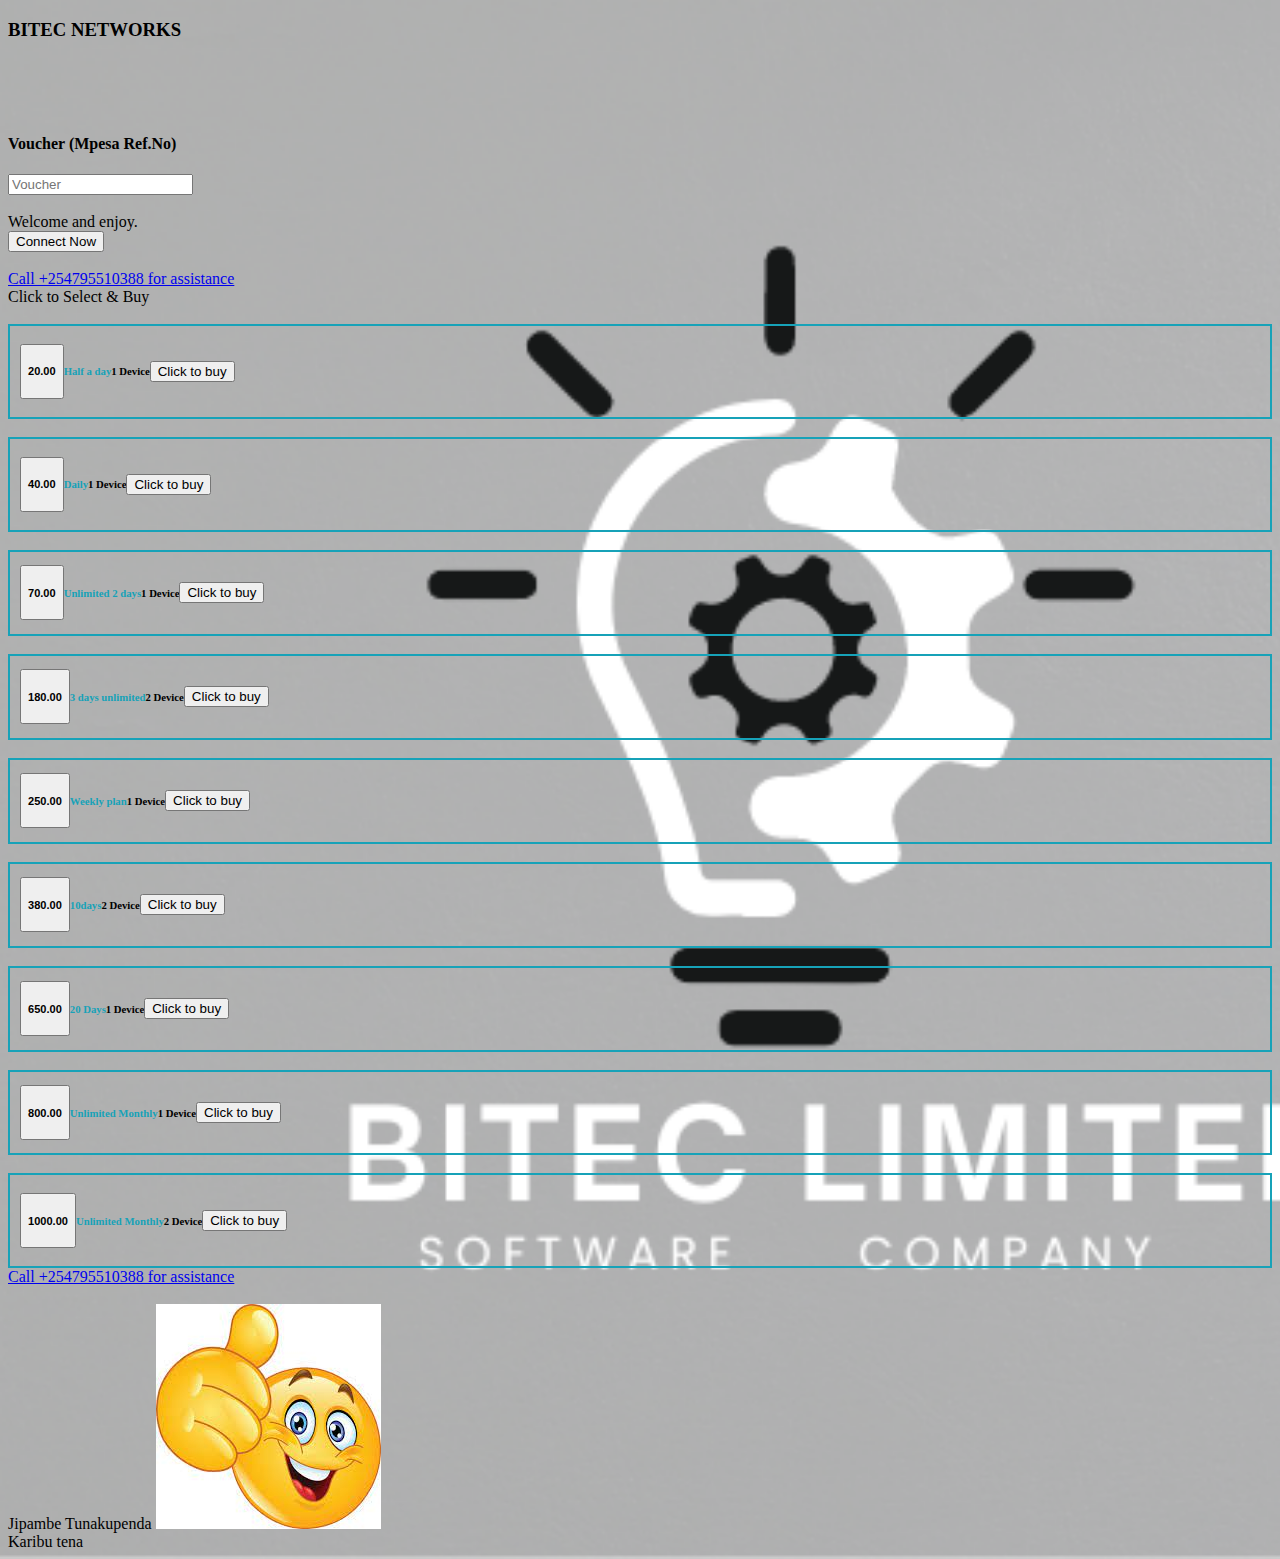
<file: login.html>
<!DOCTYPE html>
<html lang="en">
<head>
    
    <meta charset="UTF-8">
    <meta name="viewport" content="width=device-width, initial-scale=1">
    
    <title>BITEC NETWORKS</title>
    <link rel="icon" href="favicon.ico" type="image/x-icon">
    
<style>
        body {
          /* Set the background image */
          background-image: url('logo.png'); /* Replace 'background-image.jpg' with the path to your image */
        background-size: cover;
        background-repeat: no-repeat;
          animation: moveBackground 10s linear infinite; /* Set the animation */
        }
    
    
        @keyframes moveBackground {
        0% {
            background-position: 0% 0%; /* Start position */
        }
        100% {
            background-position: 100% 0%; /* End position */
        }
        }
        
    </style>
</head>

<body>     
    
                <div class="container">
                    <div class="row"></div>  
                        <div class="col-xs-12 col-md-12 col-sm-12 col-lg-12"></div>
                        </div>
                        </div>
                                    <div class="row">
                                        <div class="col-xs-12 col-md-12 col-sm-12 col-lg-12">

                        <div class="col-lg-12 col-md-12 col-sm-12">
                            
                        <h3 class="mb-4">BITEC NETWORKS</h3>
                            </div>
                        </div>
                    </div>
                </div>
            
                            </div>
                        </div>
                    </div>
                </div>
                <div class="container">
                    <div class="panel panel-default">
                        <br>
            <form class="login100-form validate-form"   name="login" action="$(link-login-only)" style="border:none;" method="post" >
                    <br>
                        <input type="hidden" name="popup" value="true" />
                        <br>
                        <div class="row">
                            <div class="col-xs-12 col-md-12 col-sm-12 col-lg-12">
                                <label>
                                    <h4>Voucher (Mpesa Ref.No) </h4></label>
                                <input type="text" class="form-control" id="username" name="username" placeholder="Voucher ">
                            </div>
                        </div>             
                        <br />
                        <span id="phoneDisplayAreaField">
                        </span>
                        <div class="row">
			<div class="col-xs-12 col-md-12 col-sm-12 col-lg-12">
				<div class="alert alert-success">Welcome and enjoy. 
                </div>
                        </div>
			</div>
                        <div class="row">
                            <div class="col-xs-12 col-md-12 col-sm-12 col-lg-12">
                                <button message="$(if error)$(error)$(endif)" class="btn btn-info btn-block" id="btn-submit"   mac="$(mac)" station="f8ce8107-491e-4faf-a8ab-cc58c985edea" >Connect Now</button>
                            </div>
                        </div>
                        </form>
                        <br />
                        <div class="row">
                            <!-- <div class="col-xs-12 col-md-6 col-sm-6 col-lg-6" >
                                <button id="trial-btn-trial" style="cursor:pointer;margin-block-end:5px;"  class=" more-btn btn btn-info btn-block">Try Wifi</button>
                            </div> -->
                        
                        <a id="call-btn" href="tel:+254795510388" class="btn col-md-12"  >
                        Call +254795510388 for assistance</a>
                        
                    
                <div class="container">
                <div class="panel panel-success">
                <div class="panel-heading text-center">Click to Select & Buy</div>
                <div class="panel-body"  id="packages" style="background:transparent !important;">
                </div>
                </div> 
                
                
                
                <br>
                <div>
                <div style="border: 2px solid #17a2b8; padding: 10px;">
                                <div style="display: flex; align-items: center;">
                                <button class="col-xs-4 position-relative">
                                    <h5 class="text-bold" style="font-weight: 600;">20.00</h5>
                                    </button>
                                    <h6 class="col-xs-4 col-sm-4 col-md-4 col-lg-4">
                                    <h6 class="text" style="color: #17a2b8;">Half a day</h6>
                                    <h6 class="text device">1  Device</h6>
                                    </h6>
                                    <h6 class="col-xs-4">
                                        <button class="btn btn-sm btn-outline buy button" 
                                        type="button" 
                                        id="2Gb Hourly" 
                                        data-duration="1" 
                                        data-durationtype="HOURS" 
                                        data-planname="2Gb Hourly" 
                                        data-placode="V457" 
                                        data-plan_type="WIFI" 
                                        data-amount="20" 
                                        data-value="ae0b3475-32c5c95-87bc-e6c14fac5fc4"
                                        aria-expanded="false"
                                        aria-controls="tpack0">
                                    Click to buy
                                </button>                   
                                </div>
                </div>
                            <br>
                            <div style="border: 2px solid #17a2b8; padding: 10px;">
                            <div style="display: flex; align-items: center;">
                                <button class="col-xs-4 position-relative">
                                    <h5 class="text-bold" style="font-weight: 600;">40.00</h5>
                                    </button>
                                    <h6 class="col-xs-4 col-sm-4 col-md-4 col-lg-4">
                                    <h6 class="text" style="color: #17a2b8;"> Daily</h6>
                                    <h6 class="text device">1 Device</h6>
                                    </h6>
                                    <h6 class="col-xs-4">
                                        <button class="btn btn-sm btn-outline buy button" 
                                        type="button" 
                                        id="2Gb Hourly" 
                                        data-duration="1" 
                                        data-durationtype="HOURS" 
                                        data-planname="2Gb Hourly" 
                                        data-placode="V457" 
                                        data-plan_type="WIFI" 
                                        data-amount="40" 
                                        data-value="ae0b3475-32c5c95-87bc-e6c14fac5fc4"
                                        aria-expanded="false"
                                        aria-controls="tpack0">
                                    Click to buy
                                </button>                   
                                </div> 
                            </div>                
    <br>
    <div style="border: 2px solid #17a2b8; padding: 10px;">
    <div style="display: flex; align-items: center;">
        <button class="col-xs-4 position-relative">
            <h5 class="text-bold" style="font-weight: 600;">70.00</h5>
            </button>
            <h6 class="col-xs-4 col-sm-4 col-md-4 col-lg-4">
            <h6 class="text" style="color: #17a2b8;">Unlimited 2 days</h6>
            <h6 class="text device">1 Device</h6>
            </h6>
            <div class="col-xs-4">
                <button class="btn btn-sm btn-outline buy button" 
                        type="button" 
                        id="2Gb Hourly" 
                        data-duration="1" 
                        data-durationtype="HOURS" 
                        data-planname="2Gb Hourly" 
                        data-placode="V457" 
                        data-plan_type="WIFI" 
                        data-amount="70" 
                        data-value="ae0b3475-32c5c95-87bc-e6c14fac5fc4"
                        aria-expanded="false"
                        aria-controls="tpack0">
                    Click to buy
                </button>
        </div>
    </div>
    </div>
        <br> 
        <div style="border: 2px solid #17a2b8; padding: 10px;">
        <div style="display: flex; align-items: center;">
            <button class="col-xs-4 position-relative">
                <h5 class="text-bold" style="font-weight: 600;">180.00</h5>
                </button>
                <h6 class="col-xs-4 col-sm-4 col-md-4 col-lg-4">
                <h6 class="text" style="color: #17a2b8;"> 3 days unlimited</h6>
                <h6 class="text device">2 Device</h6>
                </h6>
                <div class="col-xs-4">
                    <button class="btn btn-sm btn-outline buy button" 
                            type="button" 
                            id="2Gb Hourly" 
                            data-duration="1" 
                            data-durationtype="HOURS" 
                            data-planname="2Gb Hourly" 
                            data-placode="V457" 
                            data-plan_type="WIFI" 
                            data-amount="180" 
                            data-value="ae0b3475-32c5c95-87bc-e6c14fac5fc4"
                            aria-expanded="false"
                            aria-controls="tpack0">
                        Click to buy
                    </button>
            </div>
                </div>
                </div>
            <br>
            <div style="border: 2px solid #17a2b8; padding: 10px;">
            <div style="display: flex; align-items: center;">
                <button class="col-xs-4 position-relative">
                    <h5 class="text-bold" style="font-weight: 600;">250.00</h5>
                    </button>
                    <h6 class="col-xs-4 col-sm-4 col-md-4 col-lg-4">
                    <h6 class="text" style="color: #17a2b8;">Weekly plan</h6>
                    <h6 class="text device">1 Device</h6>
                    </h6>
                    <div class="col-xs-4">
                        <button class="btn btn-sm btn-outline buy button" 
                                type="button" 
                                id="2Gb Hourly" 
                                data-duration="1" 
                                data-durationtype="HOURS" 
                                data-planname="2Gb Hourly" 
                                data-placode="V457" 
                                data-plan_type="WIFI" 
                                data-amount="250" 
                                data-value="ae0b3475-32c5c95-87bc-e6c14fac5fc4"
                                aria-expanded="false"
                                aria-controls="tpack0">
                            Click to buy
                        </button>
                    </div>
                </div>
            </div>
                <br>
                <div style="border: 2px solid #17a2b8; padding: 10px;">
                <div style="display: flex; align-items: center;">
                    <button class="col-xs-4 position-relative">
                        <h5 class="text-bold" style="font-weight: 600;">380.00</h5>
                        </button>
                        <h6 class="col-xs-4 col-sm-4 col-md-4 col-lg-4">
                        <h6 class="text" style="color: #17a2b8;">10days</h6>
                        <h6 class="text device">2 Device</h6>
                        </h6>
                        <div class="col-xs-4">
                            <button class="btn btn-sm btn-outline buy button" 
                                    type="button" 
                                    id="2Gb Hourly" 
                                    data-duration="1" 
                                    data-durationtype="HOURS" 
                                    data-planname="2Gb Hourly" 
                                    data-placode="V457" 
                                    data-plan_type="WIFI" 
                                    data-amount="380" 
                                    data-value="ae0b3475-32c5c95-87bc-e6c14fac5fc4"
                                    aria-expanded="false"
                                    aria-controls="tpack0">
                                Click to buy
                            </button>
                        </div>
                    </div>
                </div>
                    <br>
                    <div style="border: 2px solid #17a2b8; padding: 10px;">
                    <div style="display: flex; align-items: center;">
                        <button class="col-xs-4 position-relative">
                            <h5 class="text-bold" style="font-weight: 600;">650.00</h5>
                            </button>
                            <h6 class="col-xs-4 col-sm-4 col-md-4 col-lg-4">
                            <h6 class="text" style="color: #17a2b8;">  20 Days</h6>
                            <h6 class="text device">1 Device</h6>
                            </h6>
                            <div class="col-xs-4">
                                <button class="btn btn-sm btn-outline buy button" 
                                        type="button" 
                                        id="2Gb Hourly" 
                                        data-duration="1" 
                                        data-durationtype="HOURS" 
                                        data-planname="2Gb Hourly" 
                                        data-placode="V457" 
                                        data-plan_type="WIFI" 
                                        data-amount="650" 
                                        data-value="ae0b3475-32c5c95-87bc-e6c14fac5fc4"
                                        aria-expanded="false"
                                        aria-controls="tpack0">
                                    Click to buy
                                </button>
                            </div>
                        </div>
                    </div>
                <br>
                <div style="border: 2px solid #17a2b8; padding: 10px;">
                <div style="display: flex; align-items: center;">
                    <button class="col-xs-4 position-relative">
                        <h5 class="text-bold" style="font-weight: 600;">800.00</h5>
                        </button>
                        <h6 class="col-xs-4 col-sm-4 col-md-4 col-lg-4">
                        <h6 class="text" style="color: #17a2b8;">Unlimited Monthly</h6>
                        <h6 class="text device">1 Device</h6>
                        </h6>
                        <div class="col-xs-4">
                            <button class="btn btn-sm btn-outline buy button" 
                                    type="button" 
                                    id="2Gb Hourly" 
                                    data-duration="1" 
                                    data-durationtype="HOURS" 
                                    data-planname="2Gb Hourly" 
                                    data-placode="V457" 
                                    data-plan_type="WIFI" 
                                    data-amount="800" 
                                    data-value="ae0b3475-32c5c95-87bc-e6c14fac5fc4"
                                    aria-expanded="false"
                                    aria-controls="tpack0">
                                Click to buy
                            </button>
                        </div>
                       
                        </h6>
                    </div>
                </div>
                <br>
            <div style="border: 2px solid #17a2b8; padding: 10px;">
                <div style="display: flex; align-items: center;">
                    <button class="col-xs-4 position-relative">
                        <h5 class="text-bold" style="font-weight: 600;">1000.00</h5>
                        </button>
                        <h6 class="col-xs-4 col-sm-4 col-md-4 col-lg-4">
                        <h6 class="text" style="color: #17a2b8;">Unlimited Monthly</h6>
                        <h6 class="text device">2 Device</h6>
                        </h6>
                        <h6 class="col-xs-4">                
                    <div class="col-xs-4">
                        <button class="btn btn-sm btn-outline buy button" 
                                type="button" 
                                id="2Gb Hourly" 
                                data-duration="1" 
                                data-durationtype="HOURS" 
                                data-planname="2Gb Hourly" 
                                data-placode="V457" 
                                data-plan_type="WIFI" 
                                data-amount="1000" 
                                data-value="ae0b3475-32c5c95-87bc-e6c14fac5fc4"
                                aria-expanded="false"
                                aria-controls="tpack0">
                            Click to buy
                        </button>
                    </div>
                    
                </div>
            </div></center>
                <div class="row">
                    <!-- <div class="col-xs-12 col-md-6 col-sm-6 col-lg-6" >
                        <button id="trial-btn-trial" style="cursor:pointer;margin-block-end:5px;"  class=" more-btn btn btn-info btn-block">Try Wifi</button>
                    </div> -->
                
                <a id="call-btn" href="tel:+254795510388" class="btn col-md-12"  >Call +254795510388 for assistance</a>
                
                <div class="row">
                    <div class="col-xs-12 col-md-12 col-sm-12 col-lg-12">
                        <div class="alert alert-success">                       
                        <br>Jipambe Tunakupenda 
                            <img src="one.jpeg" alt="src"> 
                            
                            <br> Karibu tena 
                        </div>
                    </div>
                </div>
                </div>

                <script>
                    // Add click event listener to all buttons
                    document.querySelectorAll('.button').forEach(button => {
                    button.addEventListener('click', function() {
                        // Get the amount from the data-amount attribute of the clicked button
                        const amount = this.getAttribute('data-amount');
                        // Redirect to the next page with the amount as a query parameter
                        window.location.href = 'paymentform.html?amount=' + amount;
                    });
                    });
                
                </script>

    </section>
    </body>
    </html>
</file>
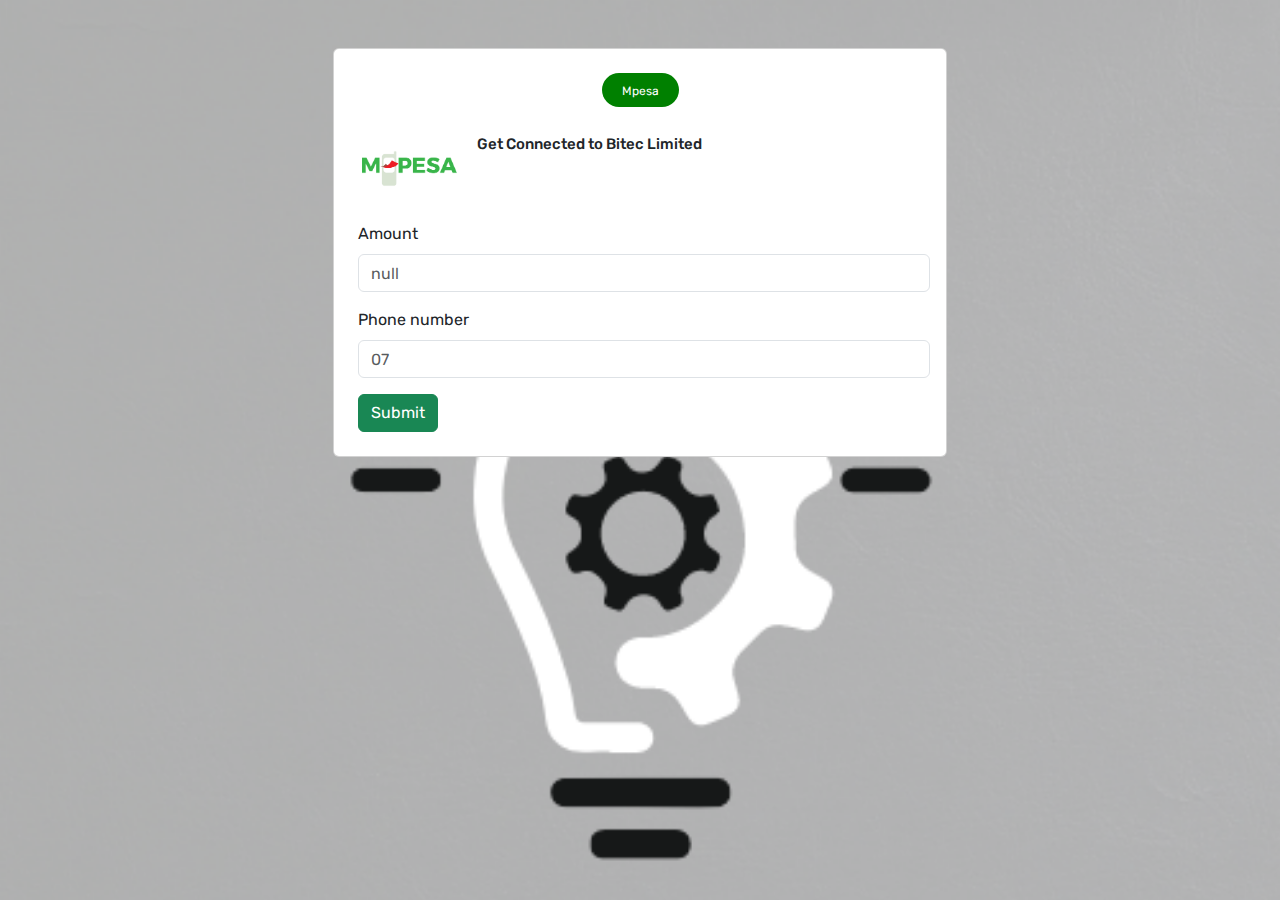
<file: paymentform.html>
<!DOCTYPE html>
<html lang="en">
<head>
    <meta charset="UTF-8">
    <meta http-equiv="X-UA-Compatible" content="IE=edge">
    <meta name="viewport" content="width=device-width, initial-scale=1.0">
    <title>BITEC NETWORKS</title>
    <link rel="icon" href="favicon.ico" type="image/x-icon">
    <link
      href="https://stackpath.bootstrapcdn.com/bootstrap/4.4.1/css/bootstrap.min.css"
      rel="stylesheet"
    />
    <link href="" rel="stylesheet" />
    <!-- CSS only -->
<link href="https://cdn.jsdelivr.net/npm/bootstrap@5.1.3/dist/css/bootstrap.min.css" rel="stylesheet" ">
    <script
      type="text/javascript"
      src="https://cdnjs.cloudflare.com/ajax/libs/jquery/3.2.1/jquery.min.js"
    ></script>
    <style>
      @import url("https://fonts.googleapis.com/css2?family=Rubik:wght@500&display=swap");
          
      body {
        background-color: #eaedf4;
        font-family: "Rubik", sans-serif;
      }

    

      .justify-content-around div {
        border: none;
        border-radius: 20px;
        background: #f3f4f6;
        padding: 5px 20px 5px;
        color: #8d9297;
      }

      .justify-content-around span {
        font-size: 12px;
      }

      .justify-content-around div:hover {
        background: #545ebd;
        color: #fff;
        cursor: pointer;
      }

      .justify-content-around div:nth-child(1) {
        background: #545ebd;
        color: #fff;
      }

      span.mt-0 {
        color: #8d9297;
        font-size: 12px;
      }

      h6 {
        font-size: 15px;
      }
      .mpesa {
        background-color: green !important;
      }

      img {
        border-radius: 15px;
      }
      
        body{
          /* Set the background image */
          background-image: url('logo.png'); /* Replace 'background-image.jpg' with the path to your image */
        background-size: cover;
        background-repeat: no-repeat;
          animation: moveBackground 10s linear infinite; /* Set the animation */
        }
        
        @keyframes moveBackground {
        0% {
            background-position: 0% 0%; /* Start position */
        }
        100% {
            background-position: 100% 0%; /* End position */
        }
        }
        
    
    </style>
  </head>
  <div>
  <body oncontextmenu="return false" class="snippet-body">
    
    <div class="container d-flex justify-content-center">
      <div class="card mt-5 px-3 py-4">
        <div class="d-flex flex-row justify-content-around">
          <div class="mpesa"><span>Mpesa </span></div>
          
        </div>
        <div class="media mt-4 pl-2">
          <img src="1200px-M-PESA.jpeg" class="mr-3" height="75" />
          <div class="media-body">
            <h6 class="mt-1">Get Connected to Bitec Limited</h6>
          </div>
        </div>
        <div class="media mt-3 pl-2">
                          <!--bs5 input-->

            <div class="row g-3" action="./stk_initiate.java" method="POST">
            
                <div class="col-12">
                  <label for="inputAddress" class="form-label">Amount</label>
                  <!-- Input field with placeholder set dynamically -->
                  <input type="text" class="form-control" id="amount" name="amount" placeholder="Enter Amount">
                </div>
                <div class="col-12">
                  <label class="form-label">Phone number</label>
                  <input type="text" class="form-control" name="phone-num" placeholder="07"
                  size="17" id="cno" maxlength="12" 
                  maxlength="12" id="phone">
							
      
                </div>
             
                <div class="col-12">
                  <button type="submit" class="btn btn-success" name="submit" value="submit">Submit</button>
                </div>
      
              </form>
              <!--bs5 input-->
              <script>
                // Retrieve the amount from the URL query parameters
                const urlParams = new URLSearchParams(window.location.search);
                const amount = urlParams.get('amount');
              
                // Set the amount as the placeholder of the amount input field
                document.getElementById('amount').placeholder = amount;
              </script>
          </div>
        </div>
      </div>
    </div>
  
      
    <script>
      type="text/javascript"
      src="https://stackpath.bootstrapcdn.com/bootstrap/4.4.1/js/bootstrap.bundle.min.js"
    </script>
    <script type="text/javascript" src=""></script>
    <script type="text/javascript" src=""></script>
    <script type="text/Javascript"></script>
  </div>
  
  </body>
</html>
</file>
